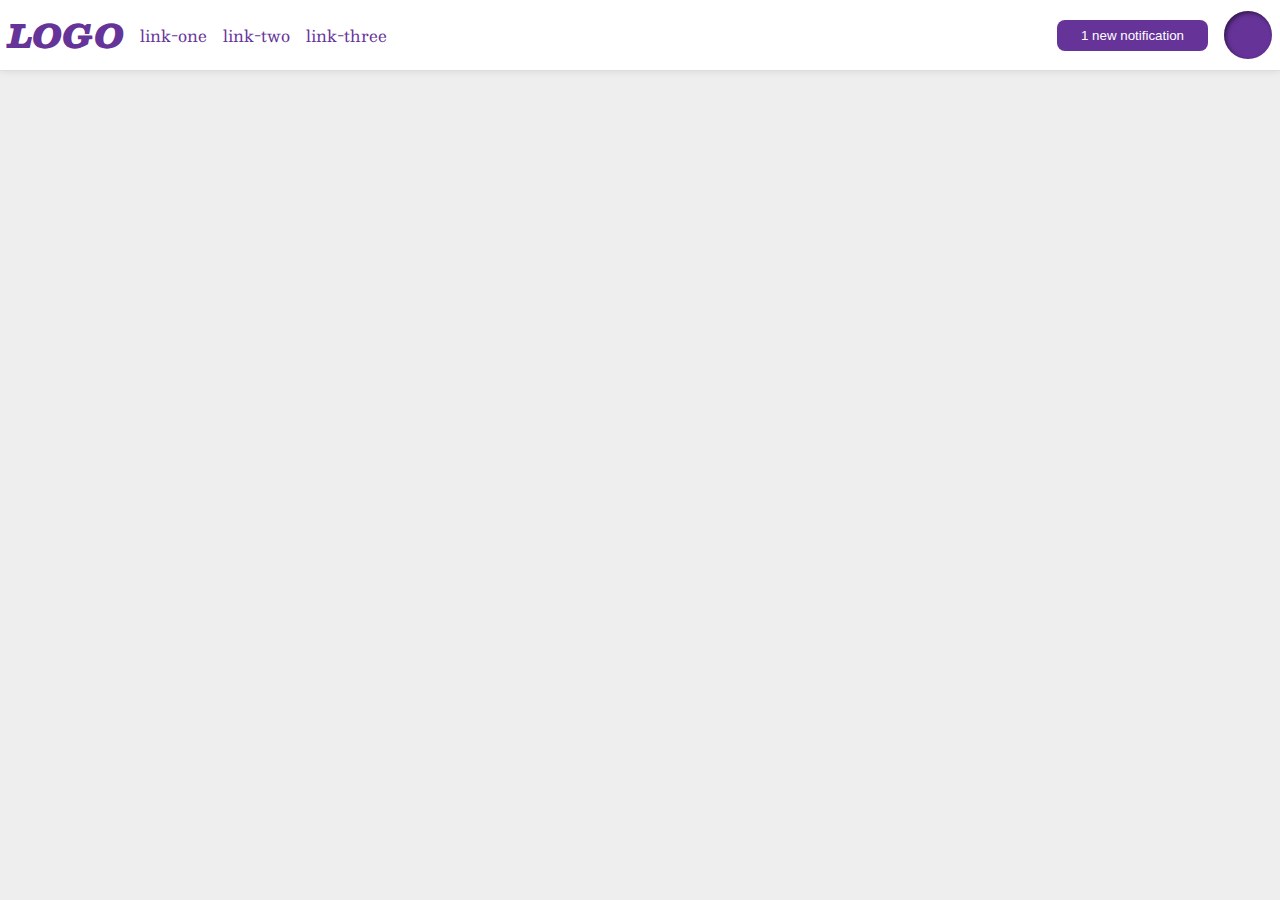
<file: flex/03-flex-header-2/index.html>
<!DOCTYPE html>
<html lang="en">
  <head>
    <meta charset="UTF-8">
    <meta http-equiv="X-UA-Compatible" content="IE=edge">
    <meta name="viewport" content="width=device-width, initial-scale=1.0">
    <title>Flex Header 2</title>
    <link rel="stylesheet" href="style.css">
  </head>
  <body>
    <div class="header">
      <div class="leftside">
        <div class="logo">
          LOGO
        </div>
        <ul class="links">
          <li><a href="google.com">link-one</a></li>
          <li><a href="google.com">link-two</a></li>
          <li><a href="google.com">link-three</a></li>
        </ul>
      </div>
      <div class="rightside">
        <button class="notifications">
          1 new notification
        </button>
        <div class="profile-image"></div>
      </div>
    </div>
  </body>
</html>
</file>
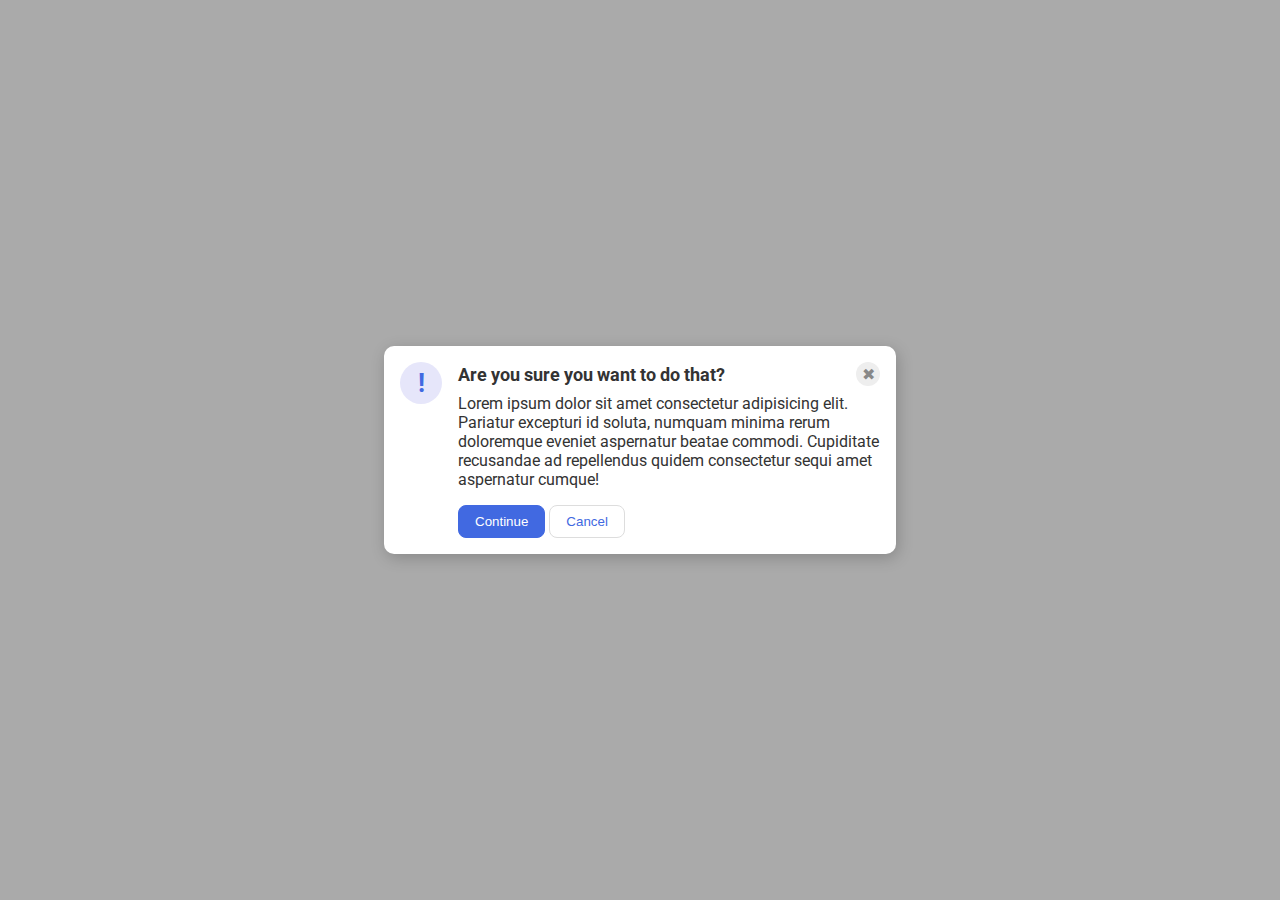
<file: flex/05-flex-modal/index.html>
<!DOCTYPE html>
<html lang="en">
  <head>
    <meta charset="UTF-8">
    <meta http-equiv="X-UA-Compatible" content="IE=edge">
    <meta name="viewport" content="width=device-width, initial-scale=1.0">
    <link rel="stylesheet" href="style.css">
    <title>Modal</title>
  </head>
  <body>
    <div class="modal">
        <div class="icon">!</div>
        <div class="container">
          <div class="header">Are you sure you want to do that?
            <div class="close-button">✖</div>
        </div>
          <div class="text">Lorem ipsum dolor sit amet consectetur adipisicing elit. Pariatur excepturi id soluta, numquam minima rerum doloremque eveniet aspernatur beatae commodi. Cupiditate recusandae ad repellendus quidem consectetur sequi amet aspernatur cumque!</div>
          <button class="continue">Continue</button>
          <button class="cancel">Cancel</button>
      </div>
    </div>
  </body>
</html>
</file>
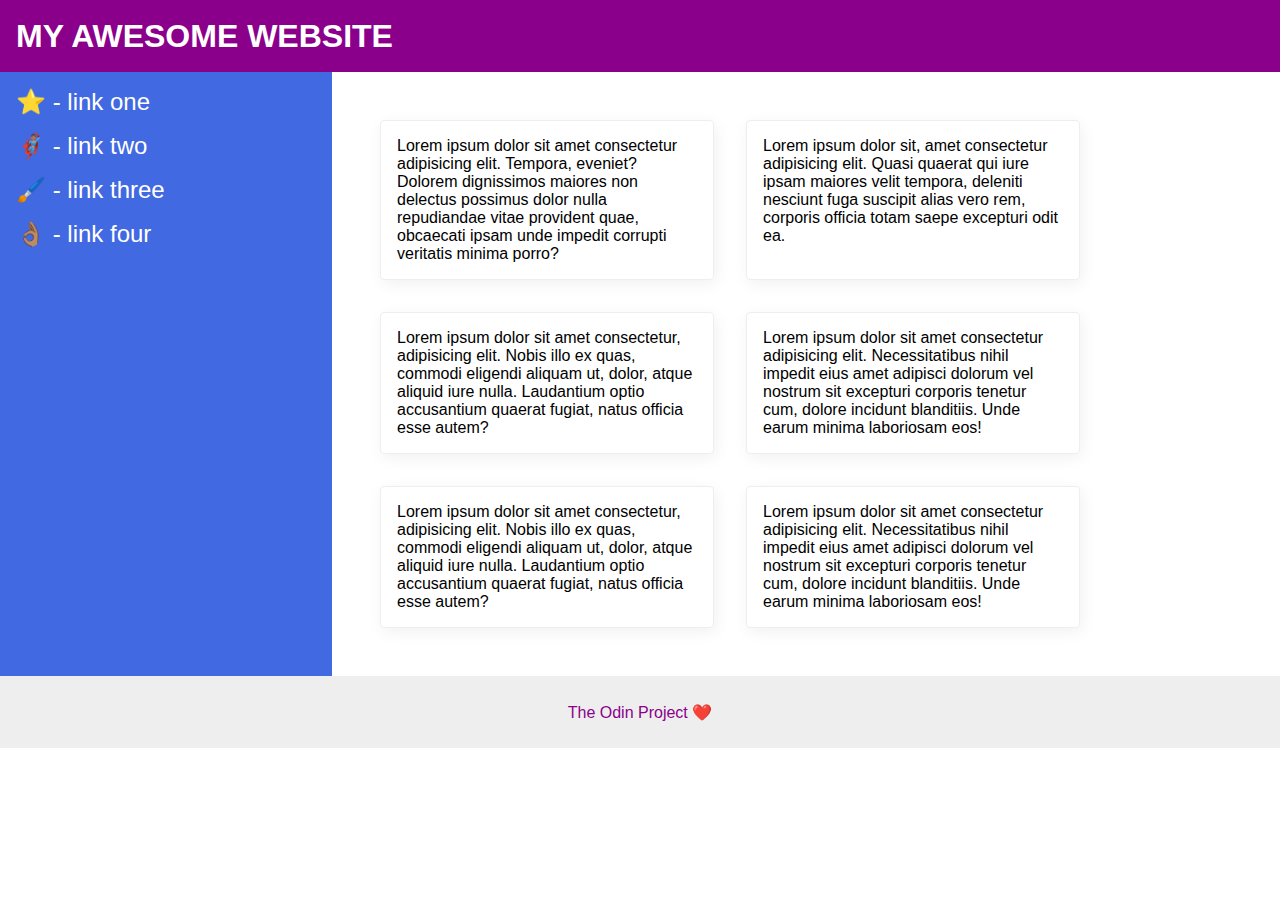
<file: flex/07-flex-layout-2/index.html>
<!DOCTYPE html>
<html lang="en">
  <head>
    <meta charset="UTF-8">
    <meta http-equiv="X-UA-Compatible" content="IE=edge">
    <meta name="viewport" content="width=device-width, initial-scale=1.0">
    <title>The Holy Grail</title>
    <link rel="stylesheet" href="style.css">
  </head>
  <body>
    <div class="header">
      MY AWESOME WEBSITE
    </div>
    <div class="body">
    <div class="sidebar">
      <ul>
        <li><a href="#">⭐ - link one</a></li>
        <li><a href="#">🦸🏽‍♂️ - link two</a></li>
        <li><a href="#">🖌️ - link three</a></li>
        <li><a href="#">👌🏽 - link four</a></li>
      </ul>
    </div>
      <div class="container">
    <div class="card">Lorem ipsum dolor sit amet consectetur adipisicing elit. Tempora, eveniet? Dolorem dignissimos maiores non delectus possimus dolor nulla repudiandae vitae provident quae, obcaecati ipsam unde impedit corrupti veritatis minima porro?</div>
    <div class="card">Lorem ipsum dolor sit, amet consectetur adipisicing elit. Quasi quaerat qui iure ipsam maiores velit tempora, deleniti nesciunt fuga suscipit alias vero rem, corporis officia totam saepe excepturi odit ea.</div>
    <div class="card">Lorem ipsum dolor sit amet consectetur, adipisicing elit. Nobis illo ex quas, commodi eligendi aliquam ut, dolor, atque aliquid iure nulla. Laudantium optio accusantium quaerat fugiat, natus officia esse autem?</div>
    <div class="card">Lorem ipsum dolor sit amet consectetur adipisicing elit. Necessitatibus nihil impedit eius amet adipisci dolorum vel nostrum sit excepturi corporis tenetur cum, dolore incidunt blanditiis. Unde earum minima laboriosam eos!</div>
    <div class="card">Lorem ipsum dolor sit amet consectetur, adipisicing elit. Nobis illo ex quas, commodi eligendi aliquam ut, dolor, atque aliquid iure nulla. Laudantium optio accusantium quaerat fugiat, natus officia esse autem?</div>
    <div class="card">Lorem ipsum dolor sit amet consectetur adipisicing elit. Necessitatibus nihil impedit eius amet adipisci dolorum vel nostrum sit excepturi corporis tenetur cum, dolore incidunt blanditiis. Unde earum minima laboriosam eos!</div>
      </div>
    </div>
    <div class="footer">
      The Odin Project ❤️
    </div>
  </body>
</html>
</file>
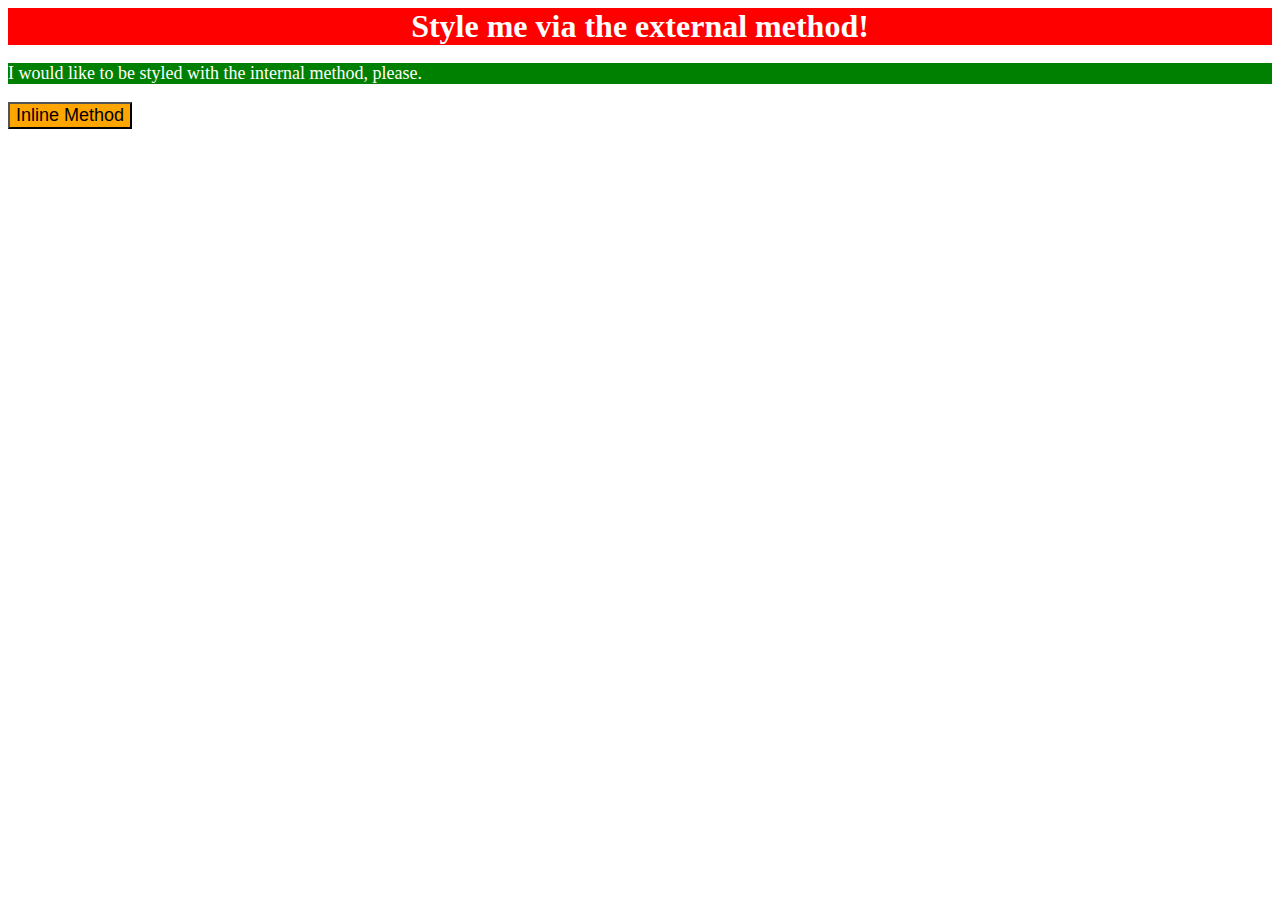
<file: foundations/01-css-methods/index.html>
<!DOCTYPE html>
<html lang="en">
  <head>
    <meta charset="UTF-8">
    <meta http-equiv="X-UA-Compatible" content="IE=edge">
    <meta name="viewport" content="width=device-width, initial-scale=1.0">
    <title>Methods for Adding CSS</title>
    <link rel="stylesheet" href="styles.css">
  </head>
  <body>
    <div>Style me via the external method!</div>
    <p>I would like to be styled with the internal method, please.</p>
    <button>Inline Method</button>
  </body>
</html>
</file>
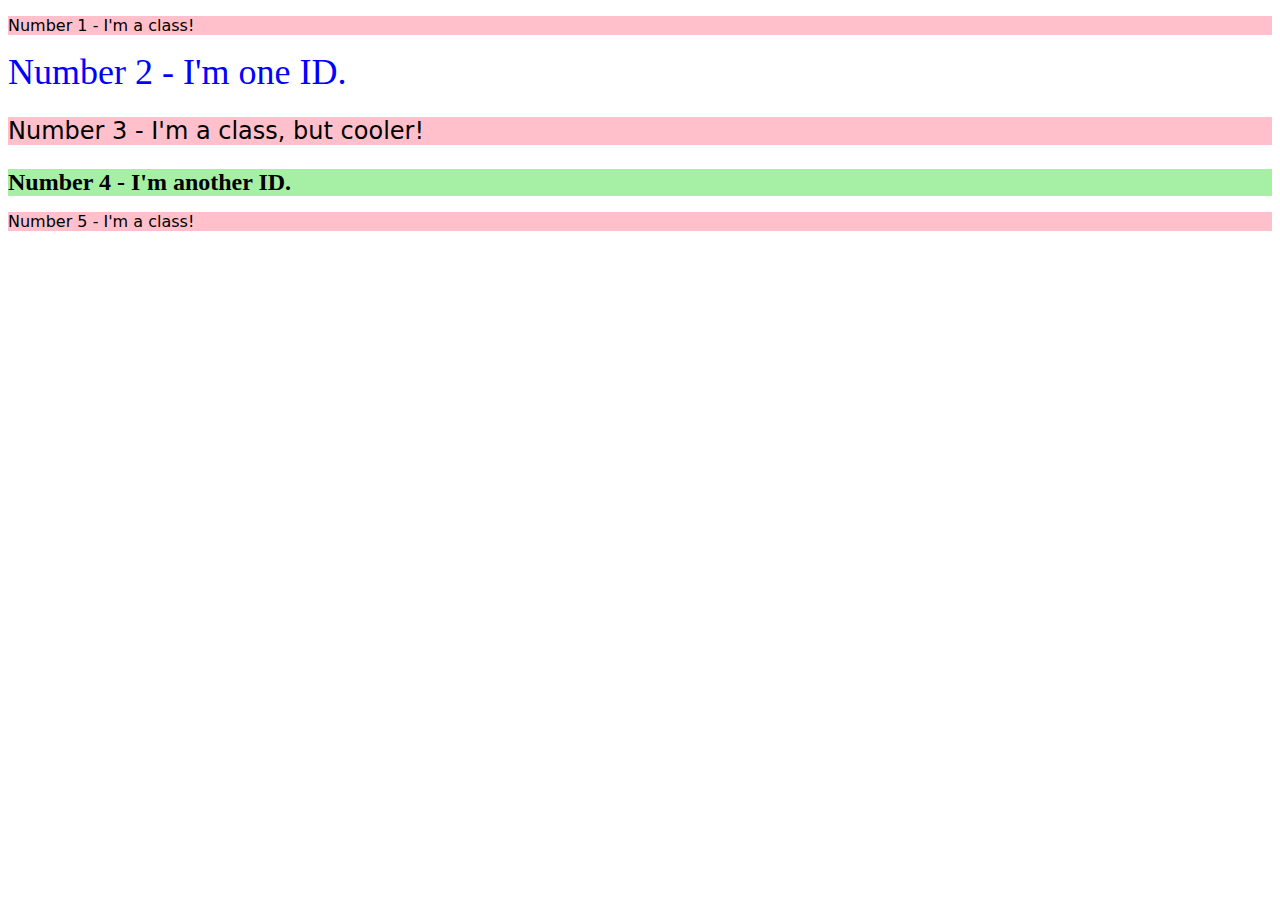
<file: foundations/02-class-id-selectors/index.html>
<!DOCTYPE html>
<html lang="en">
  <head>
    <meta charset="UTF-8">
    <meta http-equiv="X-UA-Compatible" content="IE=edge">
    <meta name="viewport" content="width=device-width, initial-scale=1.0">
    <title>Class and ID Selectors</title>
    <link rel="stylesheet" href="style.css">
  </head>
  <body>
    <p>Number 1 - I'm a class!</p>
    <div>Number 2 - I'm one ID.</div>
    <p class="third-element">Number 3 - I'm a class, but cooler!</p>
    <div class="fourth-element">Number 4 - I'm another ID.</div>
    <p>Number 5 - I'm a class!</p>
  </body>
</html>
</file>
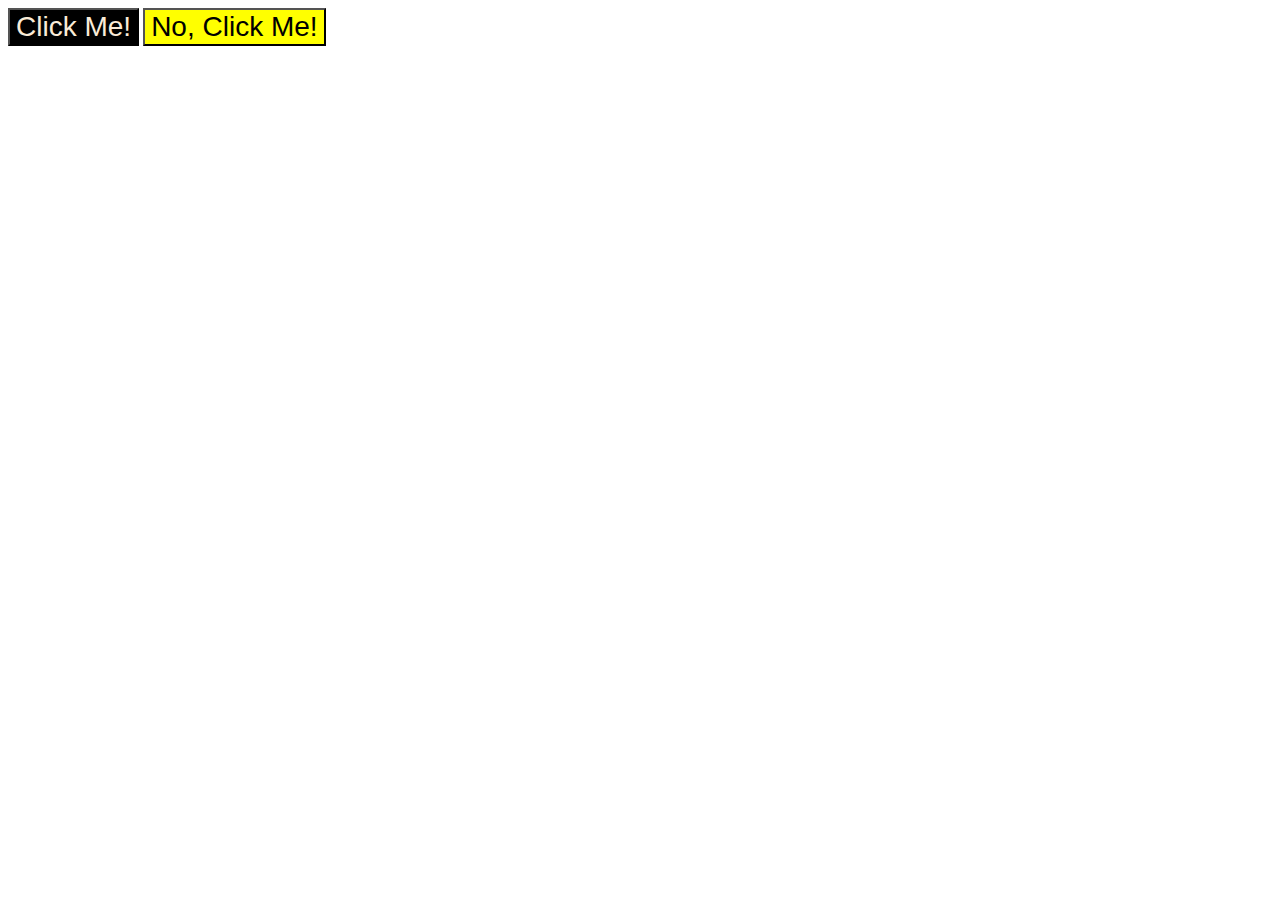
<file: foundations/03-grouping-selectors/index.html>
<!DOCTYPE html>
<html lang="en">
  <head>
    <meta charset="UTF-8">
    <meta http-equiv="X-UA-Compatible" content="IE=edge">
    <meta name="viewport" content="width=device-width, initial-scale=1.0">
    <title>Grouping Selectors</title>
    <link rel="stylesheet" href="style.css">
  </head>
  <body>
    <button class="first">Click Me!</button>
    <button class="second">No, Click Me!</button>
  </body>
</html>
</file>
<file: flex/03-flex-header-2/style.css>
/* this is some magical font-importing.  
you'll learn about it later. */
@import url('https://fonts.googleapis.com/css2?family=Besley:ital,wght@0,400;1,900&display=swap');

body {
  margin: 0;
  background: #eee;
  font-family: Besley, serif;
}

.header {
  background: white;
  border-bottom: 1px solid #ddd;
  box-shadow: 0 0 8px rgba(0,0,0,.1);
  display: flex;
  justify-content: space-between;
  padding: 8px;
}

.profile-image {
  background: rebeccapurple;
  box-shadow: inset 2px 2px 4px rgba(0,0,0,.5);
  border-radius: 50%;
  width: 48px;
  height: 48px;
}

.logo {
  color: rebeccapurple;
  font-size: 32px;
  font-weight: 900;
  font-style: italic;
}

button {
  border: none;
  border-radius: 8px;
  background: rebeccapurple;
  color: white;
  padding: 8px 24px;
}

a {
  /* this removes the line under our links */
  text-decoration: none;
  color: rebeccapurple;
}

ul {
  list-style-type: none;
  display: flex;
  padding: 0;
  margin: 0;
  gap: 16px;
}

.leftside, .rightside {
  display: flex;
  align-items: center;
  gap: 16px;
}
</file>
<file: flex/05-flex-modal/style.css>
@import url('https://fonts.googleapis.com/css2?family=Roboto:wght@400;700&display=swap');

html, body {
  height: 100%;
}

body {
  font-family: Roboto, sans-serif;
  margin: 0;
  background: #aaa;
  color: #333;
  /* I'll give you this one for free lol */
  display: flex;
  align-items: center;
  justify-content: center;
}

.modal {
  background: white;
  width: 480px;
  border-radius: 10px;
  box-shadow: 2px 4px 16px rgba(0,0,0,.2);
  display: flex;
  gap: 16px;
  padding: 16px;
}

.icon {
  color: royalblue;
  font-size: 26px;
  font-weight: 700;
  background: lavender;
  width: 42px;
  height: 42px;
  border-radius: 50%;
  display: flex;
  align-items: center;
  justify-content: center;
  flex-shrink: 0;
}

.close-button {
  background: #eee;
  border-radius: 50%;
  color: #888;
  font-weight: 400;
  font-size: 16px;
  height: 24px;
  width: 24px;
  display: flex;
  align-items: center;
  justify-content: center;
}

button {
  padding: 8px 16px;
  border-radius: 8px;
}

button.continue {
  background: royalblue;
  border: 1px solid royalblue;
  color: white;
}

button.cancel {
  background: white;
  border: 1px solid #ddd;
  color: royalblue;
}

.header {
  display: flex;
  align-items: center;
  justify-content: space-between;
  font-size: 18px;
  font-weight: 700;
  margin-bottom: 8px;
}

.text {
  margin-bottom: 16px;
}
</file>
<file: flex/07-flex-layout-2/style.css>
body {
  font-family: -apple-system, BlinkMacSystemFont, 'Segoe UI', Roboto, Oxygen, Ubuntu, Cantarell, 'Open Sans', 'Helvetica Neue', sans-serif;
  margin: 0;
  min-height: 100vh;
  display: flex;
  flex-direction: column;
}

.header {
  height: 72px;
  background: darkmagenta;
  color: white;
  display: flex;
  align-items: center;
  padding: 0 16px;
  font-size: 32px;
  font-weight: 900;
}

.body{
  flex 1;
  display: flex;
}

.footer {
  height: 72px;
  background: #eee;
  color: darkmagenta;
  display: flex;
  justify-content: center;
  align-items: center;
}

.sidebar {
  width: 300px;
  background: royalblue;
  flex-shrink: 0;
  padding: 16px;
}

.card {
  border: 1px solid #eee;
  box-shadow: 2px 4px 16px rgba(0,0,0,.06);
  border-radius: 4px;
  padding: 16px;
  margin: 16px;
  width: 300px;
}

.container {
  display: flex;
  flex-wrap: wrap;
  padding: 32px;
}

a {
  color: white;
  text-decoration: none;
  font-size: 24px;
}

ul {
  list-style-type: none;
  margin: 0;
  padding: 0;
}

li {
  margin-bottom: 16px;
}
</file>
<file: foundations/01-css-methods/styles.css>
div {
    color: white;
    background-color: red;
    font-size: 32px;
    font-weight: bold;
    text-align: center;
  }
  
  p {
    color: white;
    background-color: green;
    font-size: 18px;
  }

  button {
    background-color: orange;
    font-size: 18px;
  }
</file>
<file: foundations/02-class-id-selectors/style.css>
p {
    background-color: #ffc0cb;
    font-family: Verdana, "DejaVu Sans", sans-serif;
}

div {
    color: #0000ff;
    font-size: 36px;
}

.third-element {
    font-size: 24px;
}

.fourth-element {
    background-color: #a6f0a6;
    font-size: 24px;
    font-weight: bold;
    color: black; 
}
</file>
<file: foundations/03-grouping-selectors/style.css>
.first {
    background-color: black;
    color: antiquewhite;
}
.second {
    background-color: yellow;
}
button {
    font-size: 28px;
    font-family: Helvetica, "Times New Roman", sans-serif;
}
</file>
